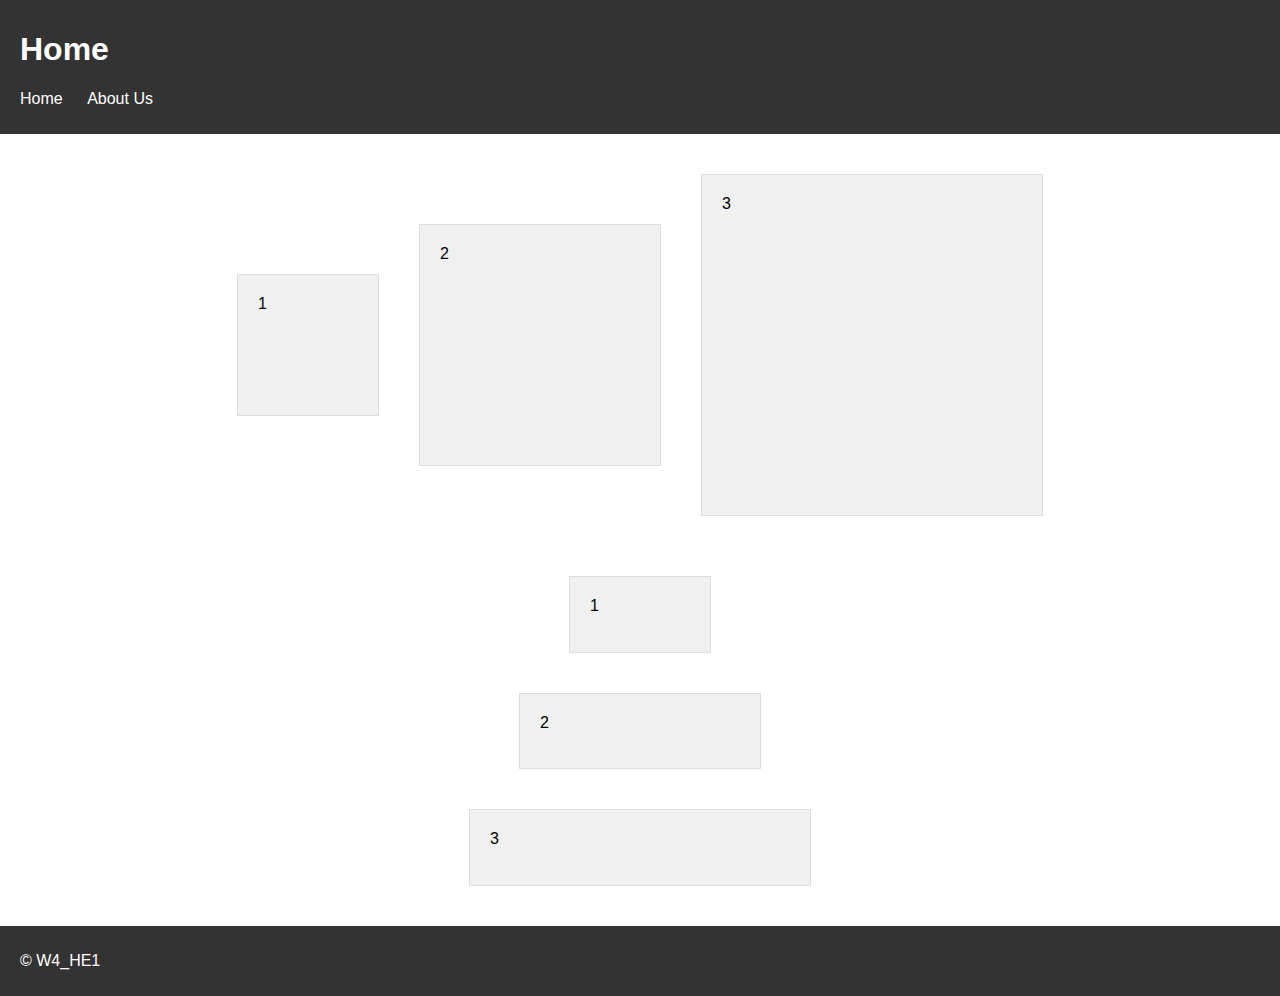
<file: index.html>
<!DOCTYPE html> <!--type of html-->
<html lang="en"> <!--html starts here-->
<head> <!--admin section-->

    <meta charset="UTF-8"> <!--character set / types of characters-->
    <meta http-equiv="X-UX-Compatible" content="IE-edge"> <!--types of compatible browsers-->
    <meta name="viewport" content="width=device-width, initial-scale=1.0"> <!--website as wide as browser-->
    <meta name="keyword" content="HTML, CSS, Template, Bootstrap"> <!--search words for user-->
    <meta name="author" content="Victor du Preez, 241250">

    <title>W4_HE1</title>

    <!--link bootstrap
    link javascript
    link Google Font files
    link css-->

    <link rel="stylesheet" href="css/main.css">

</head>

<body>
    <header>
        <h1>Home</h1>
        <nav>
            <ul>
                <li><a href="index.html">Home</a></li>
                <li><a href=".//pages/about.html">About Us</a></li>
            </ul>
        </nav>
    </header>

<section class="homeGrid">
    <div class="gridOne">
            <div class="box1">1</div>
            <div class="box2">2</div>
            <div class="box3">3</div>
    </div>   
    <div class="gridTwo">
            <div class="box4">1</div>
            <div class="box5">2</div>
            <div class="box6">3</div>
    </div>
</section>

    <footer>
        <p>&copy; W4_HE1</p>
    </footer>
</body>

</html>
</file>
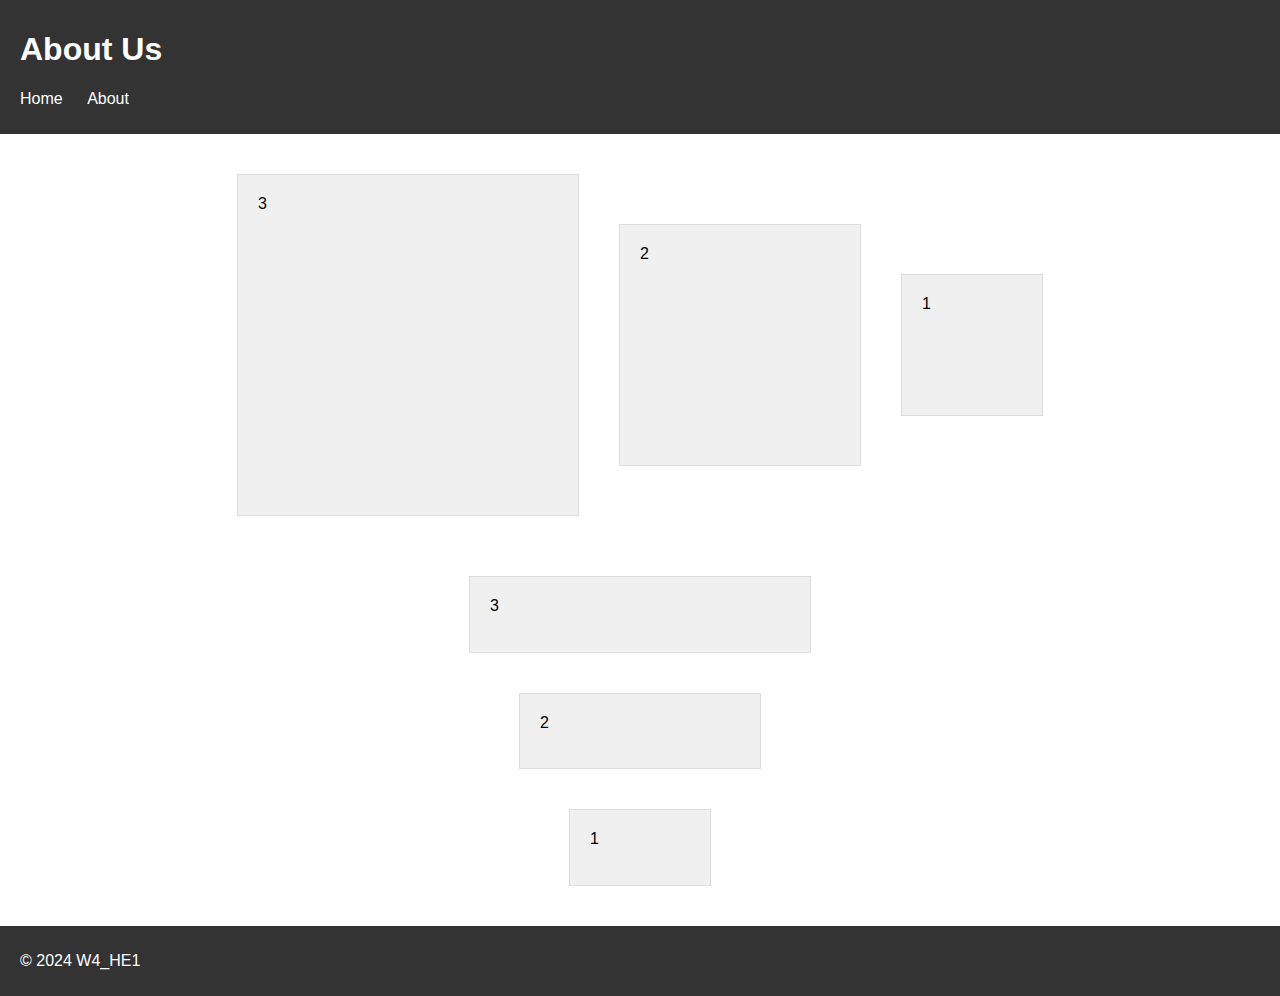
<file: pages/about.html>
<!DOCTYPE html> <!--type of html-->
<html lang="en"> <!--html starts here-->
<head> <!--admin section-->

    <meta charset="UTF-8"> <!--character set / types of characters-->
    <meta http-equiv="X-UX-Compatible" content="IE-edge"> <!--types of compatible browsers-->
    <meta name="viewport" content="width=device-width, initial-scale=1.0"> <!--website as wide as browser-->
    <meta name="keyword" content="HTML, CSS, Template, Bootstrap"> <!--search words for user-->
    <meta name="author" content="Victor du Preez, 241250">

    <title>W3_HE2</title>

    <!--link bootstrap
    link javascript
    link Google Font files
    link css-->

    <link rel="stylesheet" href="../css/main.css">

</head>

<body>
    <header>
        <h1>About Us</h1>
        <nav>
            <ul>
                <li><a href="../index.html">Home</a></li>
                <li><a href="about.html">About</a></li>
            </ul>
        </nav>
    </header>

<section class="aboutGrid">
    <div class="gridThree">
            <div class="box1">1</div>
            <div class="box2">2</div>
            <div class="box3">3</div> 
    </div>    
    <div class="gridFour">
            <div class="box4">1</div>
            <div class="box5">2</div>
            <div class="box6">3</div>
    </div>
</section>    

    <footer>
        <p>&copy; 2024 W4_HE1</p>
    </footer>
</body>

</html>
</file>
<file: css/main.css>
body {
    font-family: Arial, sans-serif;
    margin: 0;
    padding: 0;
}

.homeGrid{
    display: flex;
    flex-direction: column;
}

.aboutGrid{
    display: flex;
    flex-direction: column;
}

.gridOne {
    display: flex;
    flex-direction: row;
    align-items: center;
    justify-content: center;
    margin-top: 20px;
}

.gridTwo{
    display: flex;
    flex-direction: column;
    align-items:center;
    justify-content: center;
    height: 350px;
    margin-top: 20px;
}


.gridThree{
    display: flex;
    flex-direction: row-reverse;
    align-items: center;
    justify-content: center;
    margin-top: 20px;

}

.gridFour{
    display: flex;
    flex-direction: column-reverse;
    align-items:center;
    justify-content: space-between;
    height: 350px;
    margin-top: 20px;
}

section {
    display: flex;
    justify-content: space-around;
    margin-bottom: 20px;
}

.box1 {

    padding: 20px;
    background-color: #f0f0f0;
    border: 1px solid #ddd;
    width: 100px;
    height: 100px;
    align-items: center;
    margin: 20px;
}

.box2 {

    padding: 20px;
    background-color: #f0f0f0;
    border: 1px solid #ddd;
    width: 200px;
    height: 200px;
    margin: 20px;
}

.box3 {

    padding: 20px;
    background-color: #f0f0f0;
    border: 1px solid #ddd;
    width: 300px;
    height: 300px;
    margin: 20px;
}

.box4 {
    padding: 20px;
    background-color: #f0f0f0;
    border: 1px solid #ddd;
    width: 100px;
    height: 100px;
    margin: 20px;
    flex: 1;
}

.box5 {
    padding: 20px;
    background-color: #f0f0f0;
    border: 1px solid #ddd;
    width: 200px;
    height: 200px;
    margin: 20px;
    flex: 1;
}

.box6 {
    padding: 20px;
    background-color: #f0f0f0;
    border: 1px solid #ddd;
    width: 300px;
    height: 300px;
    margin: 20px;
    flex: 1;
}


header, footer {
    background-color: #333;
    color: #fff;
    padding: 10px 20px;
}

nav ul {
    list-style-type: none;
    padding: 0;
}

nav ul li {
    display: inline;
    margin-right: 20px;
}

nav ul li a {
    color: #fff;
    text-decoration: none;
}

@media only screen and (max-width: 600px) {
    section {
        flex-direction: column;
    }
}
</file>
